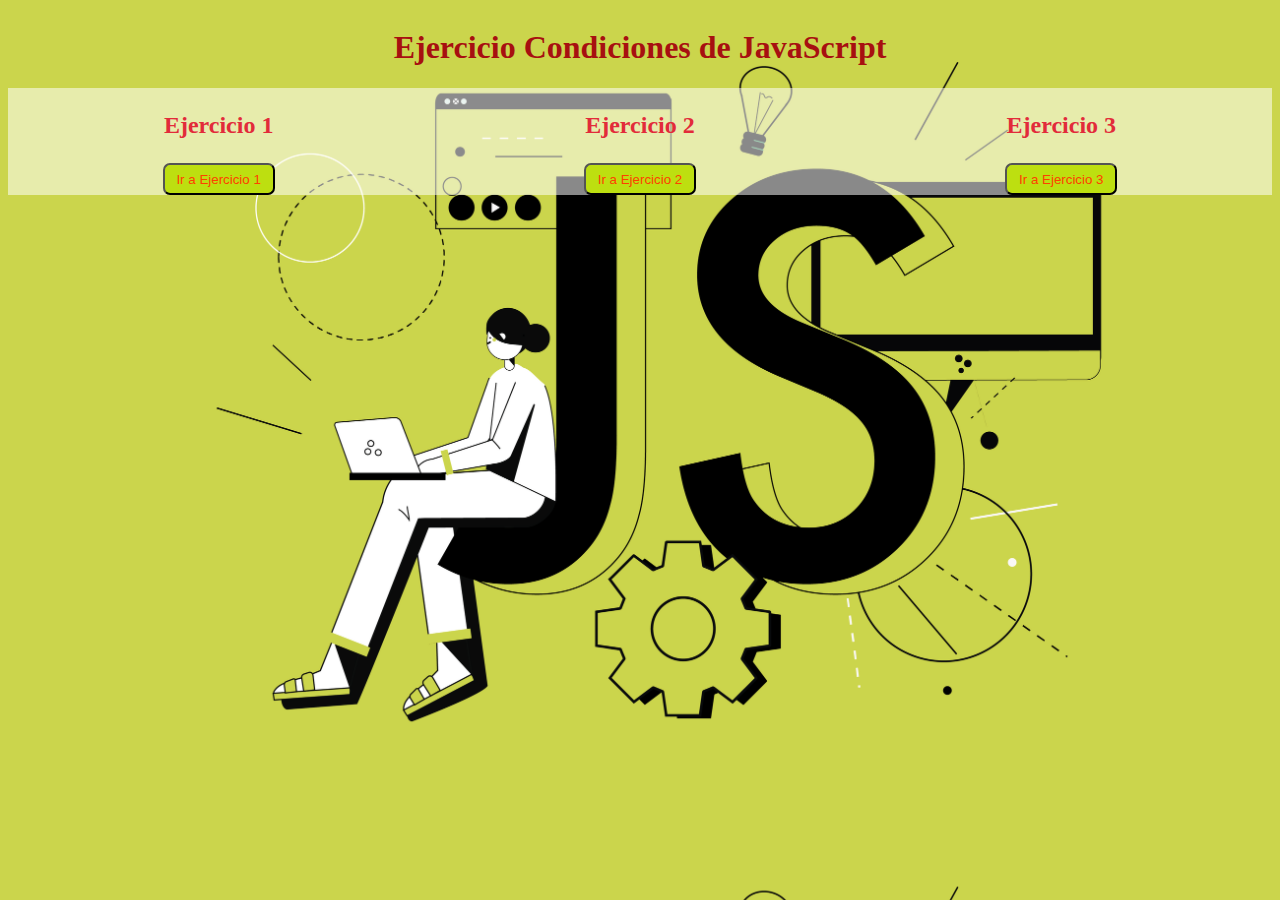
<file: index.html>
<!DOCTYPE html>
<html lang="en">
<head>
    <meta charset="UTF-8">
    <meta name="viewport" content="width=device-width, initial-scale=1.0">
    <title>Condiciones JS</title>
    <link rel="stylesheet" href="./assets/css/indice.css">
</head>
<body>

    <header>
        <h1>Ejercicio Condiciones de JavaScript </h1>
    </header>

    <main>
        <div>
            <p>Ejercicio 1</p>
            <a href="./assets/html/imagen.html" target="_blank">
                <button type="button">Ir a Ejercicio 1</button>
              </a>
        </div>
        <div>
            <p>Ejercicio 2</p>
            <a href="./assets/html/stickers.html" target="_blank">
                <button type="button">Ir a Ejercicio 2</button>
              </a>

        </div>
        <div>
            <p>Ejercicio 3</p>
            <a href="./assets/html/password.html" target="_blank">
                <button type="button">Ir a Ejercicio 3</button>
              </a>

        </div>
    </main>



    
</body>
</html>
</file>
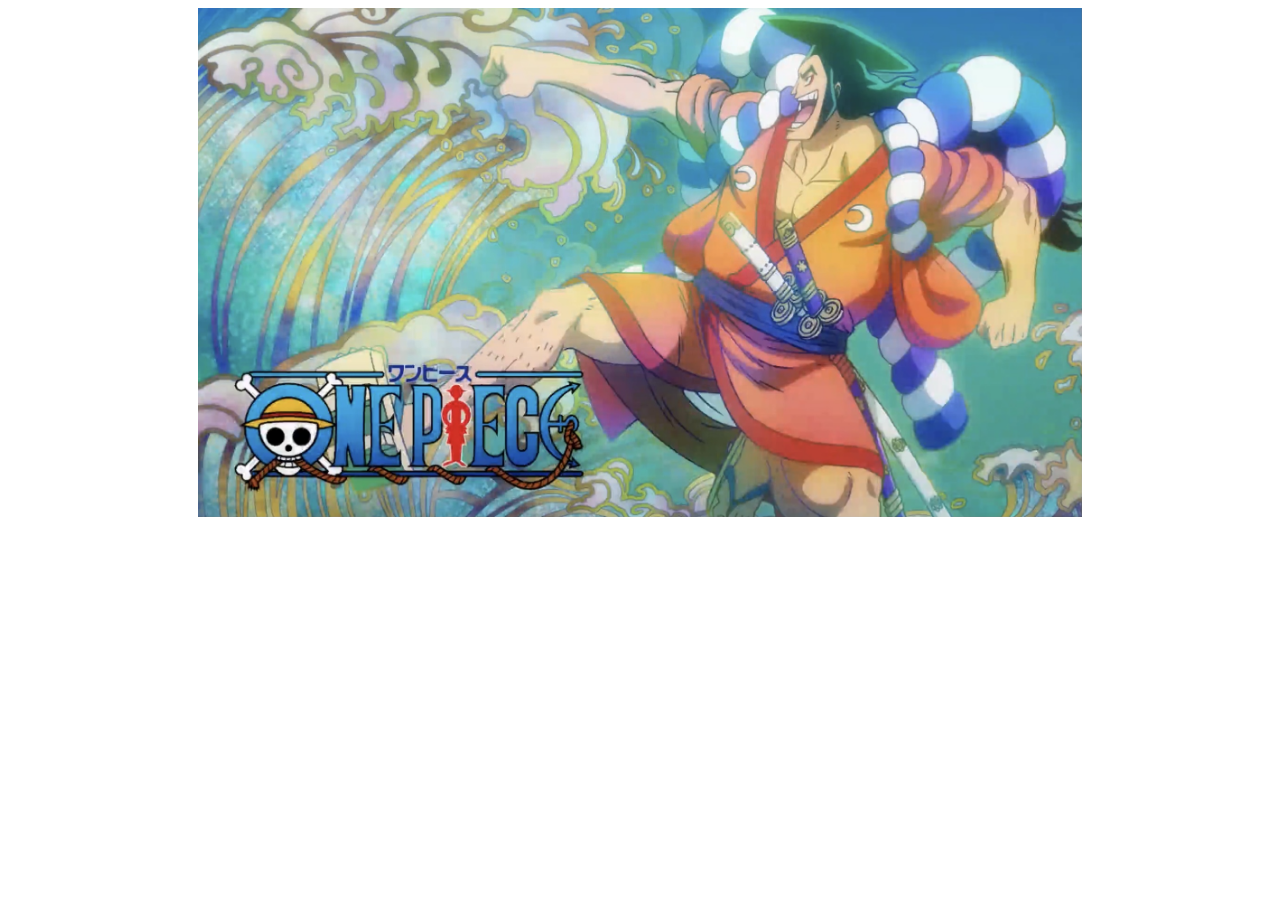
<file: assets/html/imagen.html>
<!DOCTYPE html>
<html lang="en">
  <head>
    <meta charset="UTF-8" />
    <meta name="viewport" content="width=device-width, initial-scale=1.0" />
    <title>Imagen</title>
    <link rel="stylesheet" href="../css/uno.css">
  </head>
  <body>
    <main>
      <img id="imagen" src="../img/Wano.jpg" alt="" />
    </main>
    

    <script src="../js/borde.js"></script>
  </body>
</html>
</file>
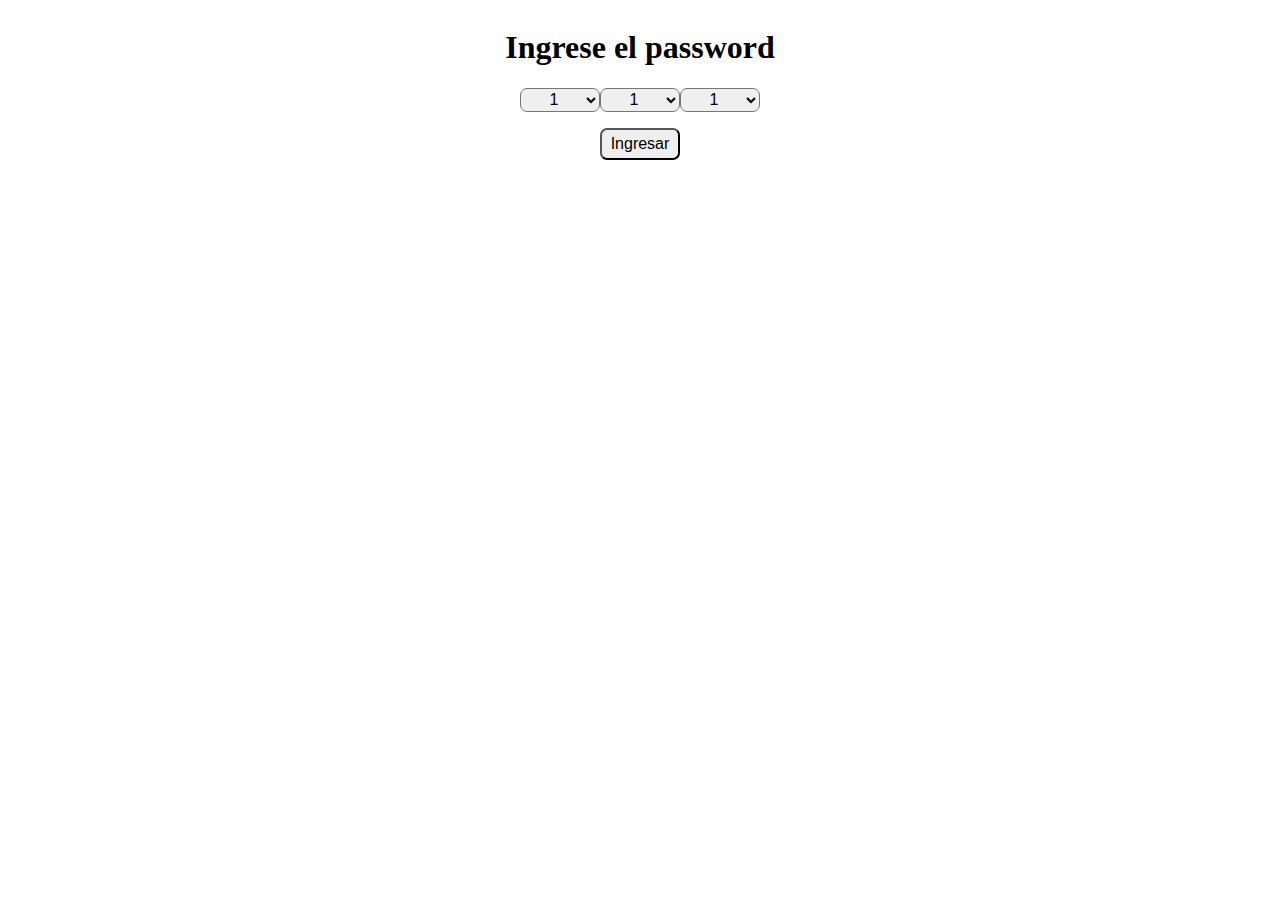
<file: assets/html/password.html>
<!DOCTYPE html>
<html lang="en">
<head>
    <meta charset="UTF-8">
    <meta name="viewport" content="width=device-width, initial-scale=1.0">
    <title>Ingreso</title>
    <link rel="stylesheet" href="../css/contraseña.css">
</head>
<body>

    <header>
       <h1>Ingrese el password</h1> 
    </header>

    <main>
        <select id="valor1">
        <option value="1">1</option>
        <option value="2">2</option>
        <option value="3">3</option>
        <option value="4">4</option>
        <option value="5">5</option>
        <option value="6">6</option>
        <option value="7">7</option>
        <option value="8">8</option>
        <option value="9">9</option>
    </select>

    <select id="valor2">
        <option value="1">1</option>
        <option value="2">2</option>
        <option value="3">3</option>
        <option value="4">4</option>
        <option value="5">5</option>
        <option value="6">6</option>
        <option value="7">7</option>
        <option value="8">8</option>
        <option value="9">9</option>
    </select>

    <select id="valor3">
        <option value="1">1</option>
        <option value="2">2</option>
        <option value="3">3</option>
        <option value="4">4</option>
        <option value="5">5</option>
        <option value="6">6</option>
        <option value="7">7</option>
        <option value="8">8</option>
        <option value="9">9</option>
    </select>
    </main>

    <div class="accion">
      <button id="verificar">Ingresar</button>

      <p id="info"></p>  
    </div>

    

    <script src="../js/ingresar.js"></script>
</body>
</html>
</file>
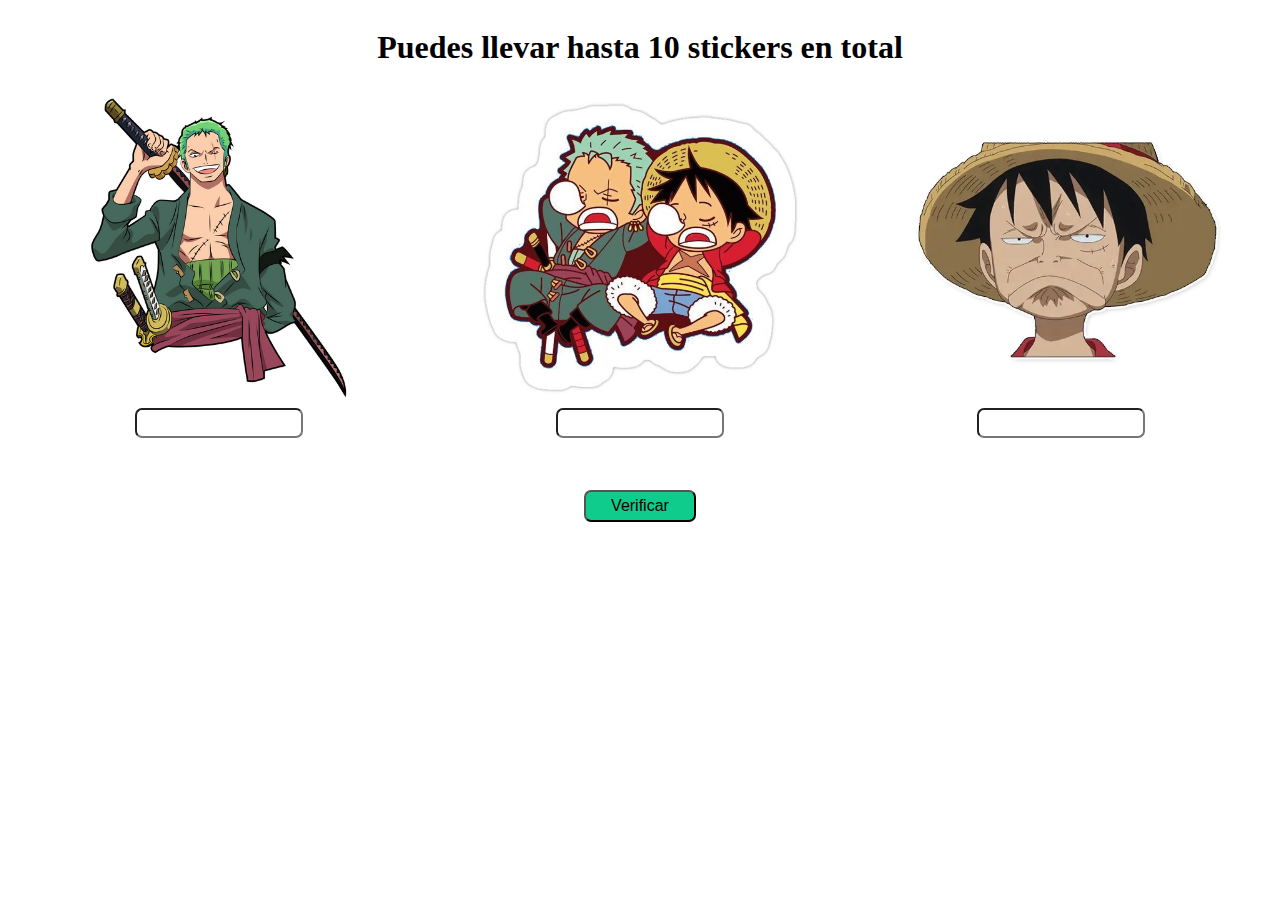
<file: assets/html/stickers.html>
<!DOCTYPE html>
<html lang="en">
<head>
    <meta charset="UTF-8">
    <meta name="viewport" content="width=device-width, initial-scale=1.0">
    <title>Stickers</title>
    <link rel="stylesheet" href="../css/stickers.css">
</head>
<body>
    <header>
        <h1>Puedes llevar hasta 10 stickers en total</h1>
    </header>
    

    <main>
        <div class="sticker1">
            <img id="logo" src="../img/zoro.png" alt="">
            <input id="input1" type="number">
        </div>

        <div class="sticker2">
            <img src="../img/zoro&luffy.jpg" alt="">
            <input id="input2" type="number">
        </div>

        <div class="sticker3">
            <img id="logo" src="../img/luffy.webp" alt="">
            <input id="input3" type="number">
        </div>       


    </main>

    <footer>
        <p class="info"></p>

        <button id="verificar">Verificar</button>

    </footer>


    

   


    <script src="../js/verificar.js"></script>
</body>
</html>
</file>
<file: assets/css/indice.css>
body{
    background-image: url(../img/JS.png);
    background-size: cover;
}
header{
    display: flex;
    justify-content: center;
    color: rgb(167, 16, 16);
}
main{
    display: flex;
    flex-direction: row;
    justify-content: space-around;
    background-color: rgba(255, 255, 255, 0.537);
    
}
button{
    background-color: rgb(189, 223, 16);
    color: rgb(255, 64, 0);
    border-radius: 7px;
    width: 7rem;
    height: 2rem;
    cursor: pointer;
    
}
div{
    display: flex;
    flex-direction: column;
    justify-content: center;
    align-items: center;
    font-size:x-large;
    font-weight: bold;
    color: rgb(226, 43, 58);
}
</file>
<file: assets/css/uno.css>
main{
    display: flex;
    justify-content: center;
    
}

img{
    width:70%;
    height: 70%;
    cursor: pointer;
    
}
</file>
<file: assets/css/contraseña.css>
header{
    display: flex;
    justify-content: center;
}

main{
   display: flex;
   flex-direction: row;
   justify-content: center;
   
}

select{
    width: 5rem;
    height: 1.5rem;
    border-radius: 7px;
    text-align: center;
    font-size: medium;
}
.accion{
    display: flex;
    flex-direction: column;
    justify-content: center;
    align-items: center;
}

#verificar{
    margin-top: 1rem;
    width: 5rem;
    height: 2rem;
    border-radius: 7px;
    font-size: medium;
    cursor: pointer;
}
#info{
    font-size: larger;
}
</file>
<file: assets/css/stickers.css>
header{
    display: flex;
    justify-content: center;
    
}
main{
    display: flex;
    flex-direction: row;
    justify-content: space-around;

}

footer{
    display: flex;
    flex-direction: column;
    justify-content: center;
    align-items: center;
    
}

img{
    width: 20rem ;
    height: 20rem;
}

input{
    width: 10rem;
    height: 1.5rem;
    border-radius: 7px;
    font-size: medium;
    text-align: center;
}

button{
    margin-top: 1rem;
    width: 7rem;
    height: 2rem;
    border-radius: 7px;
    font-size: medium;
    cursor: pointer;
    background-color: rgb(15, 204, 141);

}

.info{
    font-size: large;
}
.sticker1 {
    
    display: flex;
    flex-direction: column;
    align-content: center;
    align-items: center;
}

.sticker2 {
    
    display: flex;
    flex-direction: column;
    align-content: center;
    align-items: center;
}

.sticker3 {
    
    display: flex;
    flex-direction: column;
    align-content: center;
    align-items: center;}
</file>
